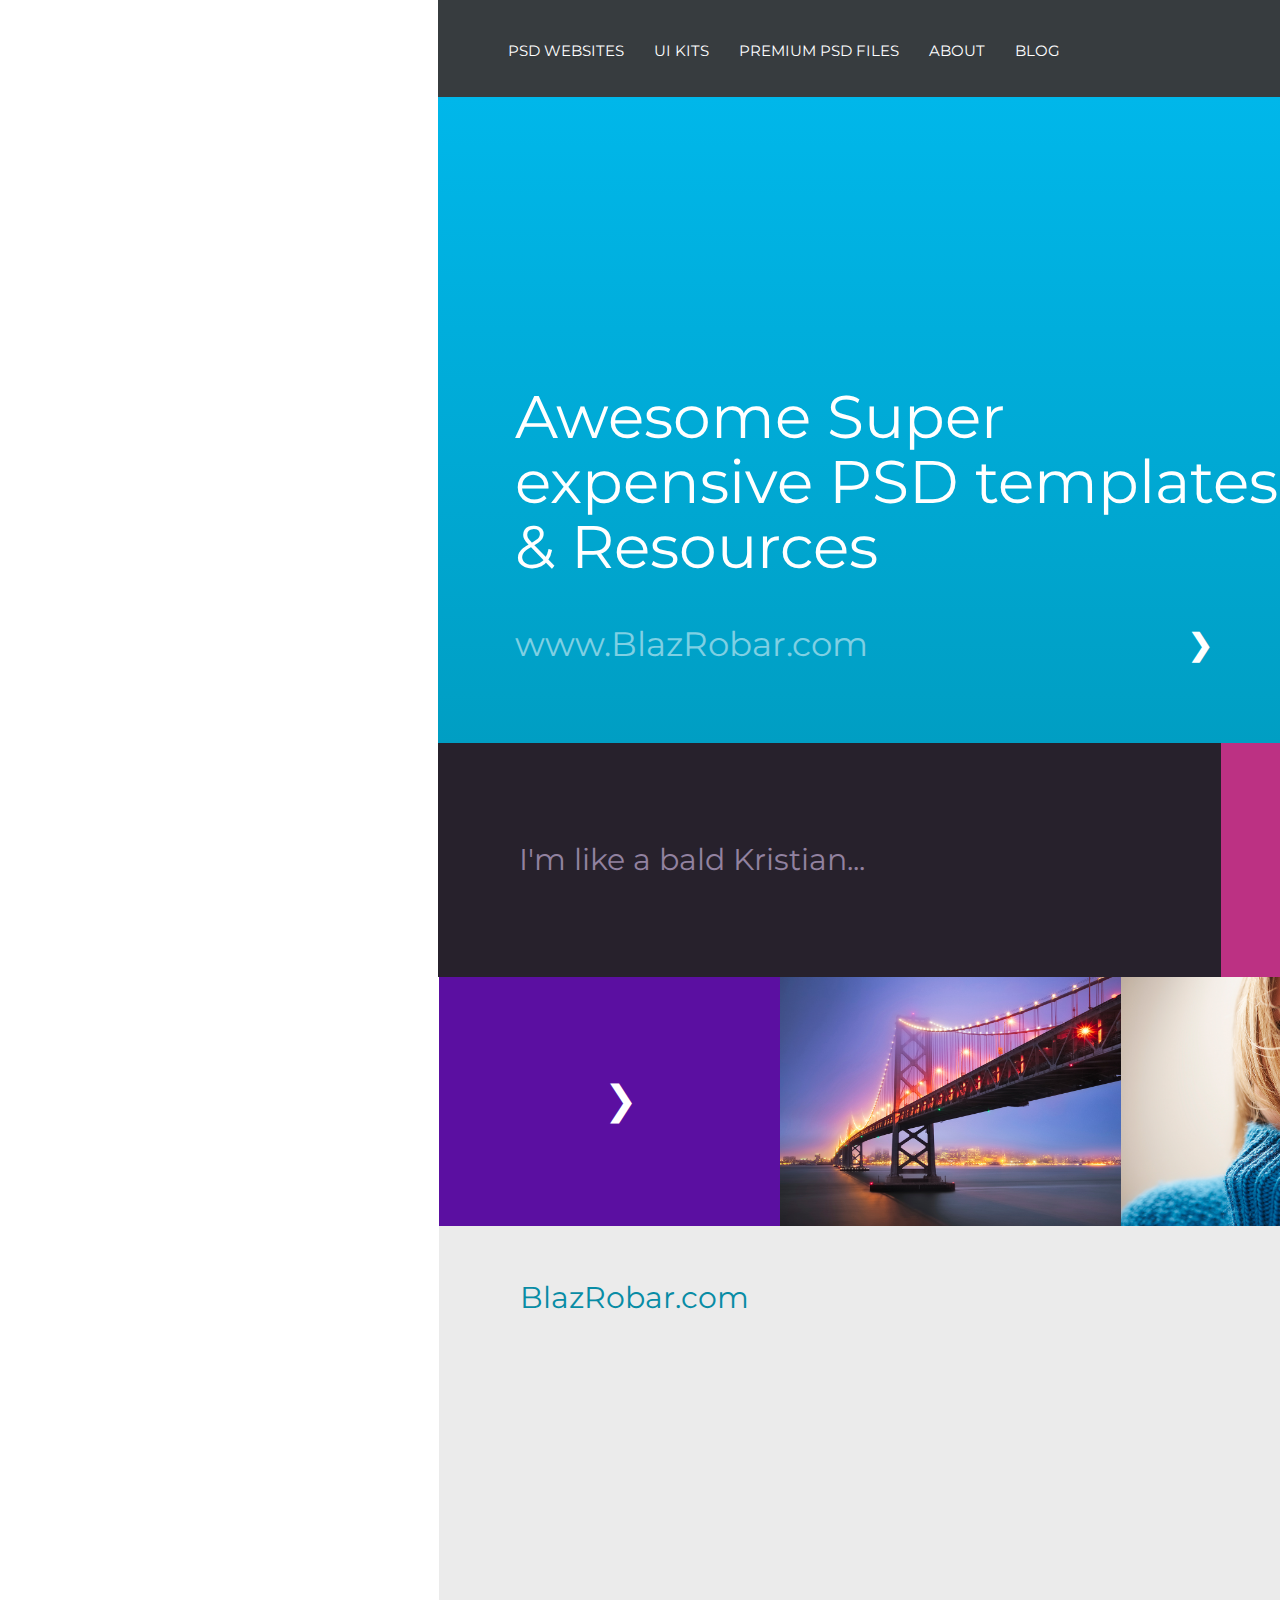
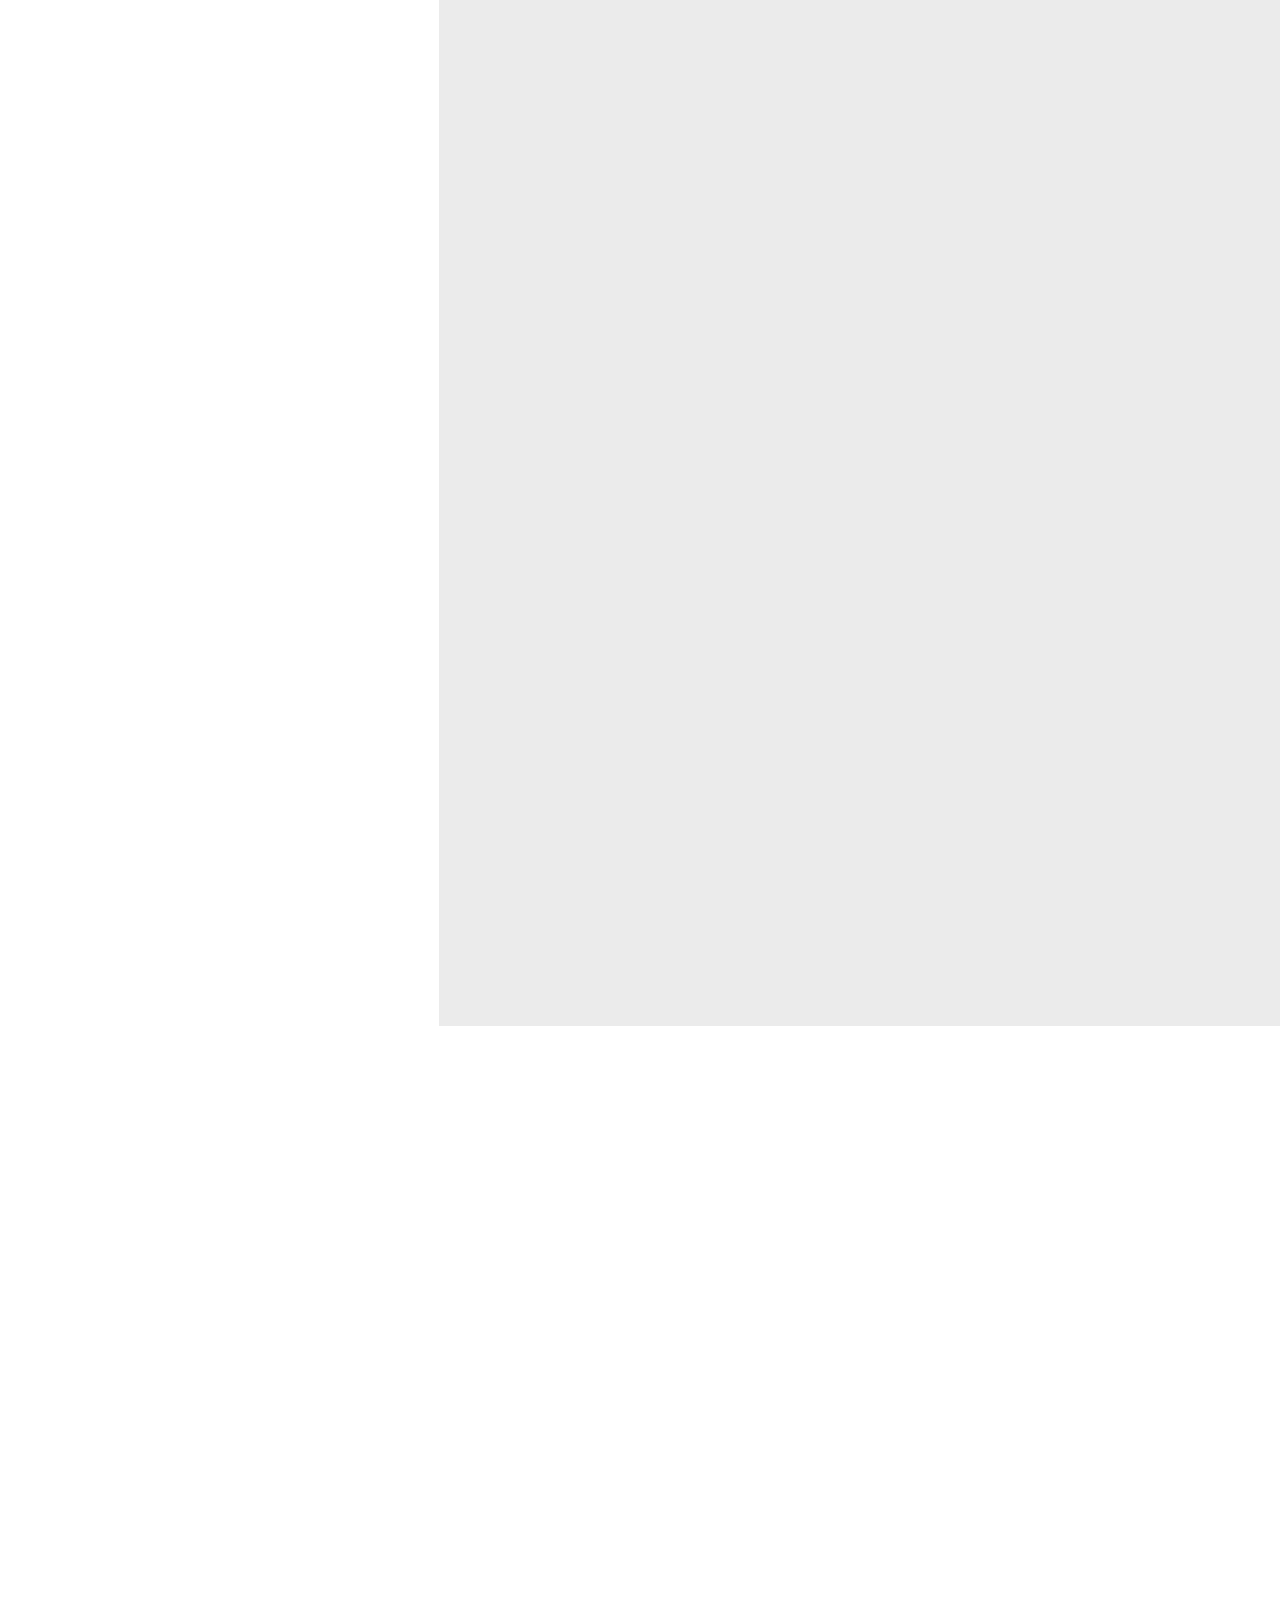
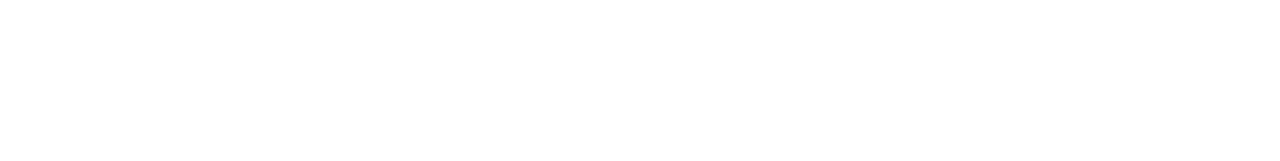
<file: index.html>
<!DOCTYPE html>
<html lang="en">
<head>
    <meta charset="UTF-8">
    <link rel="stylesheet" href="css/main.css">
    <link href='https://fonts.googleapis.com/css?family=Montserrat' rel='stylesheet' type='text/css'>
    <title>Responsive Web Design</title>
</head>
<body>

<header>
    <div id="row_one">
        <div class="rectangle_one">
            <nav>
                <ul>
                    <li><a href="#">Psd Websites</a></li>
                    <li><a href="#">Ui Kits</a></li>
                    <li><a href="#">Premium Psd Files</a></li>
                    <li><a href="#">About</a></li>
                    <li><a href="#">Blog</a></li>
                </ul>
            </nav>
        </div>
    </div>
</header>

<section>
    <div id="row_two">
        <div class="blue_rectangle">
            <h1>Awesome Super expensive PSD templates & Resources</h1>
            <h2>&#x276f;</h2>
            <p>www.BlazRobar.com</p>
        </div>
    </div>
    <div id="row_three">
        <div class="text_box1">
            <p>&#10095;</p>
        </div>
        <div class="text_box2">
            <p>I'm like a bald Kristian...</p>
        </div>
    </div>
    <div id="row_four">
        <div class="purple_rectangle">
            <p>&#10095;</p>
        </div>
        <div class="picture_one">
            <img src="images/bridge.jpg">

        </div>
        <div class="picture_two">
            <img src="images/woman.jpg">
        </div>
    </div>
    <div id="row_five">
        <div class="background">
            <h1>BlazRobar.com</h1>
            <p></p>
        </div>
    </div>
</section>

<footer>

</footer>

</body>
</html>
</file>
<file: css/main.css>
body {
    margin: 0px;
    margin-top: -16px;
}

.rectangle_one {
    background-color: rgb(55, 60, 63);
    position: relative;
    top: 0px;
    left: 437.5px;
    width: 1024px;
    height: 97px;
    z-index: 5;
}

.rectangle_one nav {

}

.rectangle_one nav ul {

}

.rectangle_one nav ul li {
    float: left;
    font-family: Montserrat, sans-serif;
    font-size: 15px;
    margin-left: 30px;
    list-style: none;
    text-transform: uppercase;
}
.rectangle_one nav ul li a {
    text-decoration: none;
    color: white;
    position: relative;
    top: 41px;
}

.blue_rectangle {
    /* Permalink - use to edit and share this gradient: http://colorzilla.com/gradient-editor/#00b7ea+0,009ec3+100;Blue+3D+%2315 */
    background: rgb(0,183,234); /* Old browsers */
    background: -moz-linear-gradient(top,  rgba(0,183,234,1) 0%, rgba(0,158,195,1) 100%); /* FF3.6-15 */
    background: -webkit-linear-gradient(top,  rgba(0,183,234,1) 0%,rgba(0,158,195,1) 100%); /* Chrome10-25,Safari5.1-6 */
    background: linear-gradient(to bottom,  rgba(0,183,234,1) 0%,rgba(0,158,195,1) 100%); /* W3C, IE10+, FF16+, Chrome26+, Opera12+, Safari7+ */
    filter: progid:DXImageTransform.Microsoft.gradient( startColorstr='#00b7ea', endColorstr='#009ec3',GradientType=0 ); /* IE6-9 */
    position: relative;
    left: 437.5px;
    top: 0px;
    width: 1024px;
    height: 646px;
    z-index: 10;
}

.blue_rectangle h1 {
    font-family: Montserrat, sans-serif;
    margin: 0px;
    font-size: 60px;
    color: rgb(255, 255, 255);
    line-height: 1.083;
    text-align: left;
    position: relative;
    left: 77.919px;
    top: 288px;
    max-width: 800px;
    font-weight: normal;
}
.blue_rectangle h2 {
    margin: 0px;
    color: white;
    font-size: 30px;
    position: relative;
    top: 335px;
    left: 750px;
    z-index: 45;
    float: left;
}
.blue_rectangle p {
    font-size: 34px;
    font-family: Montserrat, sans-serif;
    color: rgba(255, 255, 255, 0.502);
    line-height: 1.912;
    text-align: left;
    position: relative;
    left: 77.938px;
    top: 285px;
    width: 357px;
    height: 27px;
    z-index: 40;
}


.blue_rectangle p {
    font-family: Montserrat, sans-serif;
}

.text_box1 {
    background-color: rgb(188, 49, 131);
    position: relative;
    left: 1220.5px;
    top: 0px;
    width: 241px;
    height: 234px;
    z-index: 20;
}

.text_box1 p {
    margin: 0px;
    color: white;
    font-size: 50px;
    position: relative;
    top: 80px;
    left: 110px;

}
.text_box2 {
    background-color: rgb(39, 33, 44);
    position: relative;
    left: 437.5px;
    top: -234px;
    width: 984px;
    height: 234px;
    z-index: 15;
}

.text_box2 p {
    margin: 0px;
    color: rgb(146, 130, 160);
    font-family: Montserrat, sans-serif;
    font-size: 30px;
    line-height: 2.167;
    text-align: left;
    position: absolute;
    left: 81.844px;
    top: 84.414px;
    z-index: 50;


}

.purple_rectangle {
    background-color: rgb(91, 15, 161);
    position: relative;
    left: 438.5px;
    top: -234px;
    width: 341.33333px;
    height: 250px;
    z-index: 25;
}

.purple_rectangle p {
    margin: 0px;
    color: white;
    font-size: 40px;
    position: relative;
    top: 100px;
    left: 165px;
}
.picture_one {
    background-color: rgb(50, 32, 189);
    position: relative;
    left: 779.8333px;
    top: -484px;
    width: 341.33333px;
    height: 250px;
    z-index: 30;
}
.picture_one img {
    width: 341.3333px;
    height: 250px;
}

.picture_two {
    background-color: rgb(34, 10, 12);
    position: relative;
    left: 1121.1666px;
    top: -734px;
    width: 341.33333px;
    height: 250px;
    z-index: 35;
}

.picture_two img {
    width: 341.3333px;
    height: 250px;
}

.background {
    background-color: #ebebeb;
    width: 1024px;
    height: 1400px;
    position: relative;
    top: -735px;
    left: 438.5px;
    z-index: 35;
}

.background h1 {
    margin: 0px;
    font-family: Montserrat, sans-serif;
    font-size: 30px;
    color: rgb(8, 140, 165);
    line-height: 1.467;
    text-shadow: 0px 1px 0px rgba(255, 255, 255, 0.004);
    position: relative;
    left: 81.844px;
    top: 50px;
    width: 224px;
    height: 25px;
    font-weight: normal;
}





@media screen and (max-width: 600px) {
    body {
        width: 100%;
    }
}

/*    [class*="box_"] { width:100%; } */
</file>
